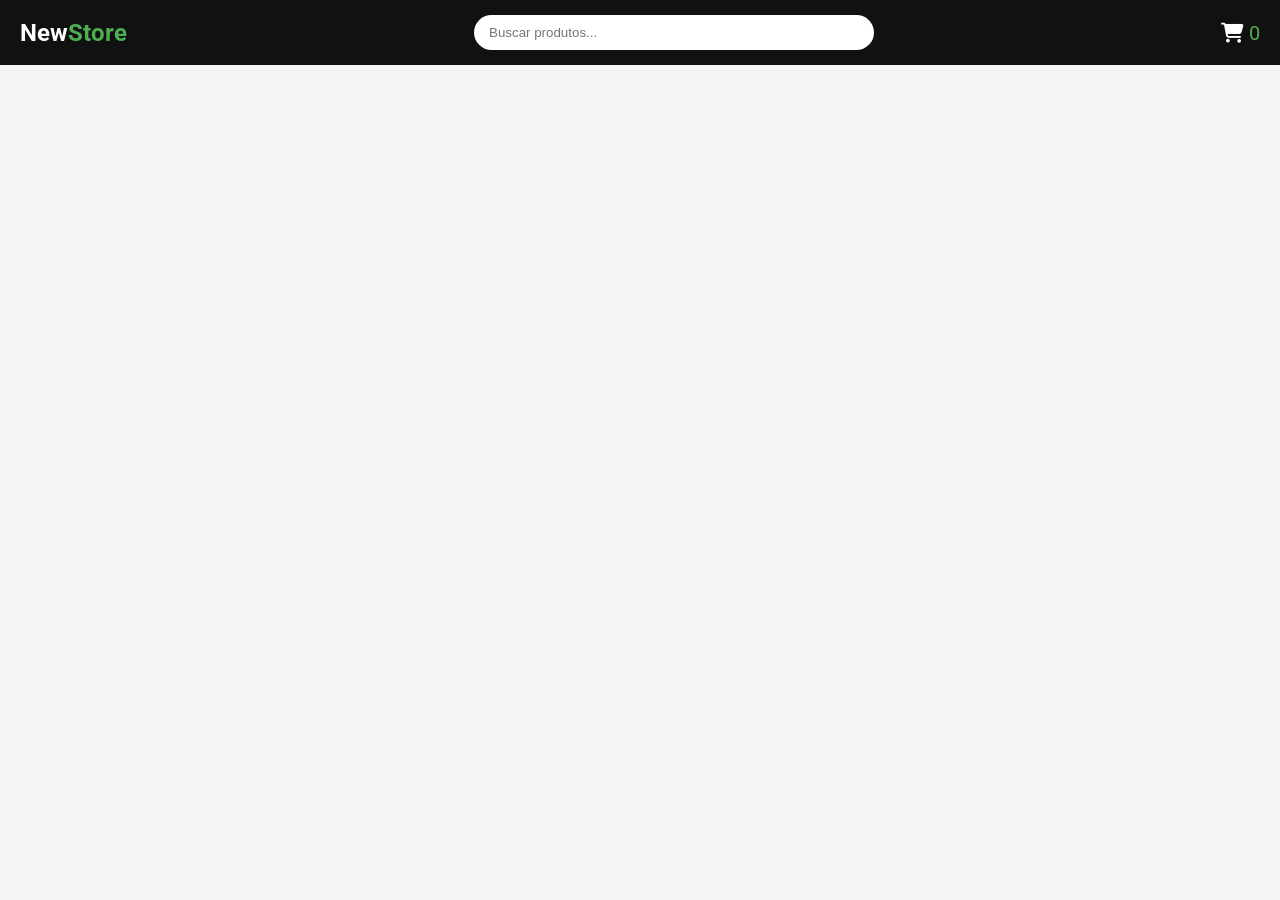
<file: index.html>
<!DOCTYPE html>
<html lang="pt-BR">

<head>
    <meta charset="UTF-8">
    <meta name="viewport" content="width=device-width, initial-scale=1.0">
    <meta name="description" content="NewStore - Loja online com diversos produtos, ofertas e entrega rápida">
    <link rel="stylesheet" href="./assets/css/reset.css">
    <link rel="stylesheet" href="./assets/css/global.css">
    <link rel="stylesheet" href="https://cdnjs.cloudflare.com/ajax/libs/font-awesome/6.5.0/css/all.min.css">
    <title>NewStore | Loja Online de Produtos</title>
</head>

<body>
    <header>
        <nav class="navbar">
            <div class="logo">
                <h1>New<span>Store</span></h1>
            </div>

            <div class="search">
                <input type="search" id="search" placeholder="Buscar produtos...">
            </div>

            <div id="cart" aria-label="Carrinho de compras">
                <label for="search" class="sr-only">Buscar produtos</label>
                <i class="fa-solid fa-cart-shopping"></i>
                <span id="cart-count">0</span>
            </div>
        </nav>
    </header>
    <main>
        <section id="root" aria-label="Lista de produtos">

        </section>
    </main>

    <script type="module" src="./assets/js/main.js"></script>
</body>

</html>
</file>
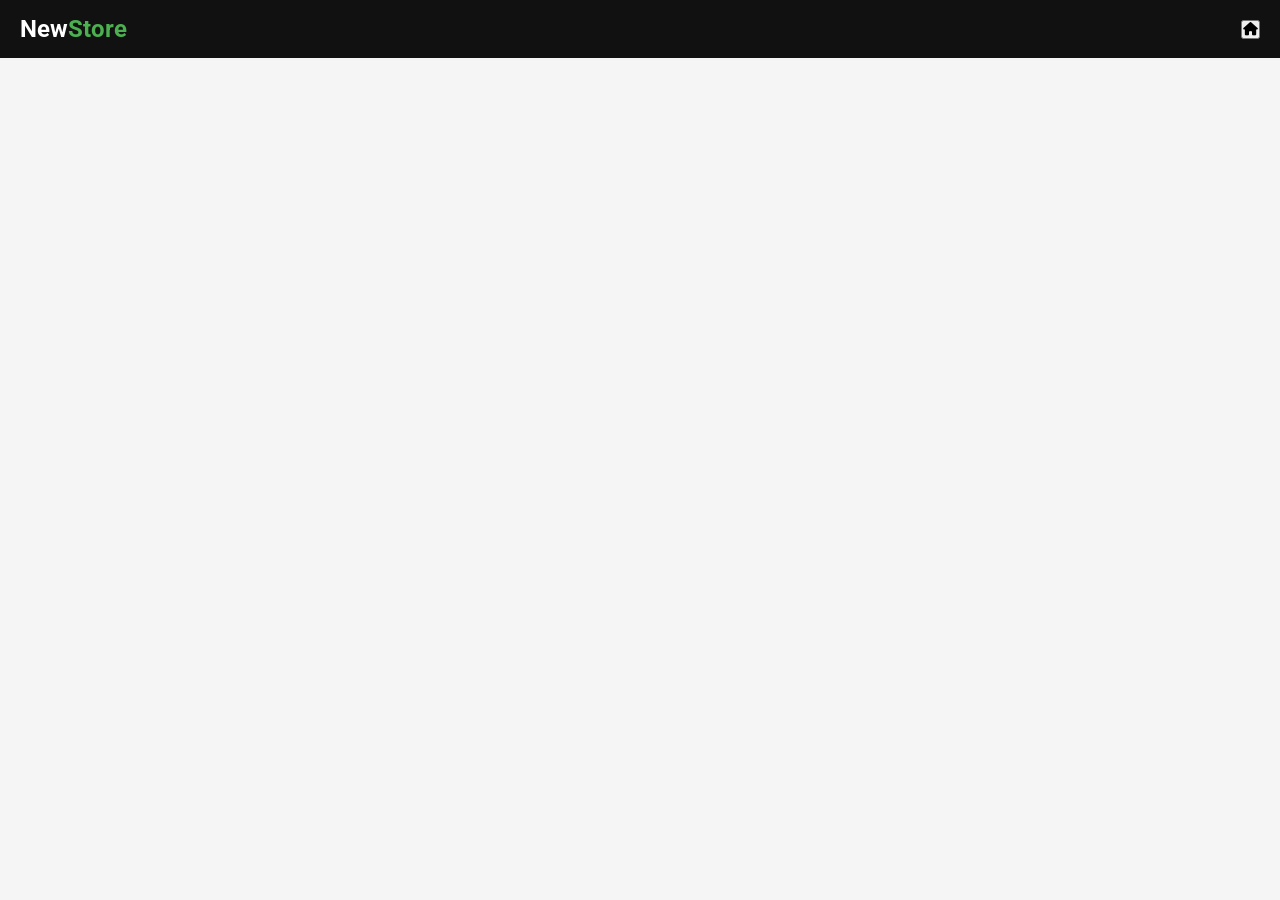
<file: cart.html>
<!DOCTYPE html>
<html lang="pt-BR">

<head>
    <meta charset="UTF-8">
    <meta name="viewport" content="width=device-width, initial-scale=1.0">
    <link rel="stylesheet" href="./assets/css/reset.css">
    <link rel="stylesheet" href="./assets/css/global.css">
    <link rel="stylesheet" href="https://cdnjs.cloudflare.com/ajax/libs/font-awesome/6.5.0/css/all.min.css">
    <title>NewStore - Carrinho</title>
</head>

<body>

    <nav class="navbar">
        <div class="logo">
            <h1>New<span>Store</span></h1>
        </div>
        <div class="navbar">
            <button id="btn">
                <i class="fa-solid fa-house"></i>
            </button>
        </div>
    </nav>

    <script type="module" src="./assets/js/cartPage.js"></script>
</body>

</html>
</file>
<file: assets/css/global.css>
@import url("https://fonts.googleapis.com/css2?family=Roboto:ital,wght@0,100..900;1,100..900&display=swap");

:root {
    --color-bg: #f5f5f5;
    --color-primary: #111;
    --color-secondary: #4caf50;
    --color-white: #ffffff;
    --color-gray: #888;

    --shadow-default: 0 4px 10px rgba(0, 0, 0, 0.1);

    --radius: 15px;
}


body {
    font-family: "Roboto", Arial, sans-serif;
    background-color: var(--color-bg);
}

nav {
    background-color: var(--color-primary);
    padding: 15px 20px;
    display: flex;
    align-items: center;
    justify-content: space-between;
    flex-wrap: wrap;
    gap: 10px;
}

.navbar h1 {
    color: var(--color-white);
    font-size: 1.5rem;
}

.navbar span {
    color: var(--color-secondary);
}

.search {
    flex: 1;
    display: flex;
    justify-content: center;
}

.search input {
    width: 100%;
    max-width: 400px;
    padding: 10px 15px;
    border-radius: 25px;
    border: none;
    outline: none;
}

#cart {
    color: var(--color-white);
    font-size: 20px;
    cursor: pointer;
    transition: 0.3s;
}

#cart:hover {
    color: var(--color-secondary);
}

main {
    padding: 20px;
}

#root {
    width: 100%;
    max-width: 1200px;
    margin: 0 auto;
    display: grid;
    gap: 16px;
    grid-template-columns: 1fr;
}

@media (min-width: 600px) {
    #root {
        grid-template-columns: repeat(2, 1fr);
    }
}

@media (min-width: 900px) {
    #root {
        grid-template-columns: repeat(3, 1fr);
    }
}

@media (min-width: 1200px) {
    #root {
        grid-template-columns: repeat(4, 1fr);
    }
}

@media (min-width: 1500px) {
    #root {
        grid-template-columns: repeat(5, 1fr);
    }
}

.card {
    background-color: var(--color-white);
    border-radius: var(--radius);
    padding: 15px;
    box-shadow: var(--shadow-default);
    display: flex;
    flex-direction: column;
    transition: 0.3s;
    cursor: pointer;
    position: relative;
}

.card:hover {
    transform: translateY(-6px);
}

.article {
    display: flex;
    flex-direction: column;
    height: 100%;
}

.card img {
    width: 100%;
    height: 140px;
    object-fit: contain;
    margin-bottom: 10px;
}

@media (min-width: 600px) {
    .card img {
        height: 160px;
    }
}

@media (min-width: 1200px) {
    .card img {
        height: 180px;
    }
}

.title {
    font-size: 14px;
    font-weight: 600;
    color: var(--color-primary);
    margin-bottom: 8px;
    text-align: center;
    display: -webkit-box;
    -webkit-line-clamp: 2;
    -webkit-box-orient: vertical;
    overflow: hidden;
}

@media (min-width: 1200px) {
    .title {
        font-size: 15px;
    }
}

.card p {
    font-size: 16px;
    font-weight: bold;
    color: var(--color-secondary);
    margin-bottom: 12px;
    text-align: center;
}

.article button {
    margin-top: auto;

    display: flex;
    align-items: center;
    justify-content: center;
    gap: 6px;

    margin-left: auto;
    margin-right: auto;

    padding: 8px 12px;
    font-size: 13px;

    border: none;
    border-radius: 6px;
    background-color: var(--color-primary);
    color: var(--color-white);

    cursor: pointer;
    transition: 0.2s;
}

@media (hover: hover) {
    .article button:hover {
        background-color: var(--color-secondary);
    }
}


.article button:active {
    transform: scale(0.95);
}

.added {
    background-color: var(--color-secondary) !important;
    transform: scale(0.95);
}

.article a {
    position: relative;
    z-index: 1;
}

.article button {
    position: relative;
    z-index: 2;
}
</file>
